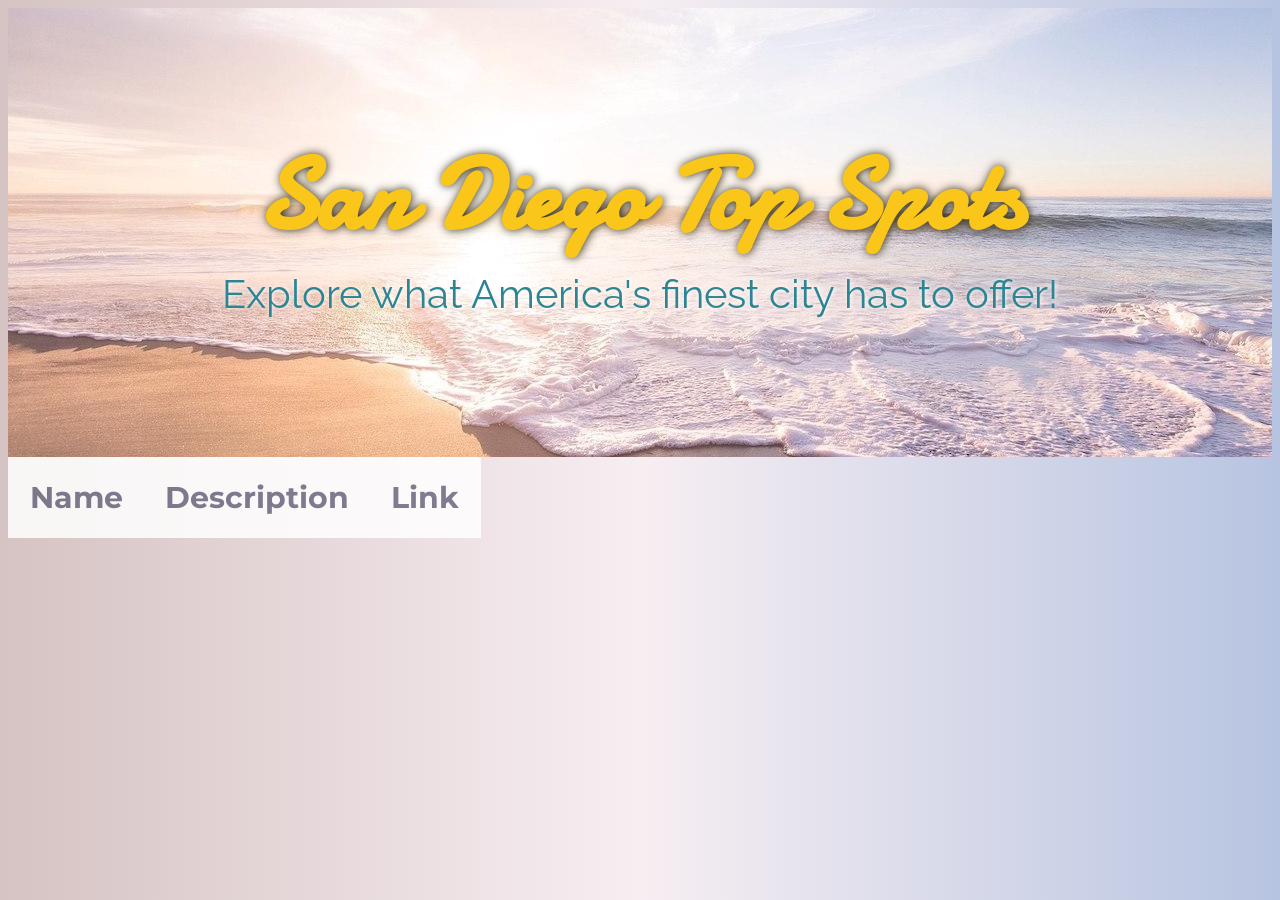
<file: public/index.html>
<!DOCTYPE html>
<html>

<head>
    <script src="https://cdn.jsdelivr.net/npm/bootstrap@5.2.1/dist/js/bootstrap.bundle.min.js" integrity="sha384-u1OknCvxWvY5kfmNBILK2hRnQC3Pr17a+RTT6rIHI7NnikvbZlHgTPOOmMi466C8" crossorigin="anonymous"></script>
    <link rel="stylesheet" href="style.css">
    <meta charset="utf-8">
    <title>San Diego Top Spots</title>
</head>

<body>
    <div id="hero-image">
        <h1>San Diego Top Spots</h1>
        <p id="tagline">Explore what America's finest city has to offer!</p>
    </div>
<table>
    <thead>
        <tr>
            <th>Name</th>
            <th>Description</th>
            <th>Link</th>
        </tr>
    </thead>
    <tbody class="table">
    </tbody>
</table>
<script src="https://ajax.aspnetcdn.com/ajax/jquery/jquery-1.9.0.js"></script>
<script src="main.js" charset="utf-8"></script>
</body>
</html>
</file>
<file: public/style.css>
@import url('https://fonts.googleapis.com/css2?family=Damion&family=Montserrat:wght@200;500&family=Raleway:ital,wght@1,200&display=swap');
#hero-image {
    background-image: url(./images/san-diego-beach.jpeg);
    /* background: linear-gradient(pink, blue); */
    background-repeat:no-repeat; 
    width: 100%;
    height: 100%;
    /* border: white .01px solid; */
    padding-bottom: 100px;
    padding-top: 20px;
    margin-top: 0px;
    margin-left: 0px;
    /* background-position: center top; */
}
body {
    background: linear-gradient(0.25turn, #D6C3C3, #F7EEF2, #B7C4E1);
}
h1{
    font-family: 'Damion', 'Franklin Gothic Medium', 'Arial Narrow', Arial, sans-serif;
    font-size: 100px;
    text-align: center;
    color: rgb(250, 198, 26);
    text-shadow: rgb(52, 45, 21) 1px 0 10px;
    margin-top: 100px;
    margin-bottom: 5px;
}
#tagline {
    font-family: 'Raleway', 'Franklin Gothic Medium', 'Arial Narrow', Arial, sans-serif;
    font-size: 40px;
    text-align: center;
    color: rgb(45, 133, 148);
    text-shadow: rgb(255, 255, 255) 1px 0 4px;
    margin-top: 5px;

}
table {
    /* border: rgb(176, 176, 176) 1px solid;  */
    background-color: white;
    margin-top: 0px;
    font-family: 'Montserrat', Arial, sans-serif;
    font-weight: 200;
    opacity: .85;
    margin-bottom: 30px;
}
th {
    /* border: rgb(191, 191, 191) 1px solid; */
    font-size: 30px;
    padding: 20px;
    color:#6E6A81; 
}
td {
    padding: 20px;
} 
img {
    width: 1301px;
}
#name-cell {
    text-align: center;
    font-weight: 500;
}
button {
    background: rgb(63, 163, 181);
    color: white;
    /* width: 120px;
    height: 50px; */
    border-radius: 4px;
    border: none;
    text-shadow: rgb(46, 46, 46) 1px 0 10px;
    /* font-size: medium; */
}
button:hover {
    background: rgb(7, 79, 92);
}
button:active {
    background: white;
}
</file>
